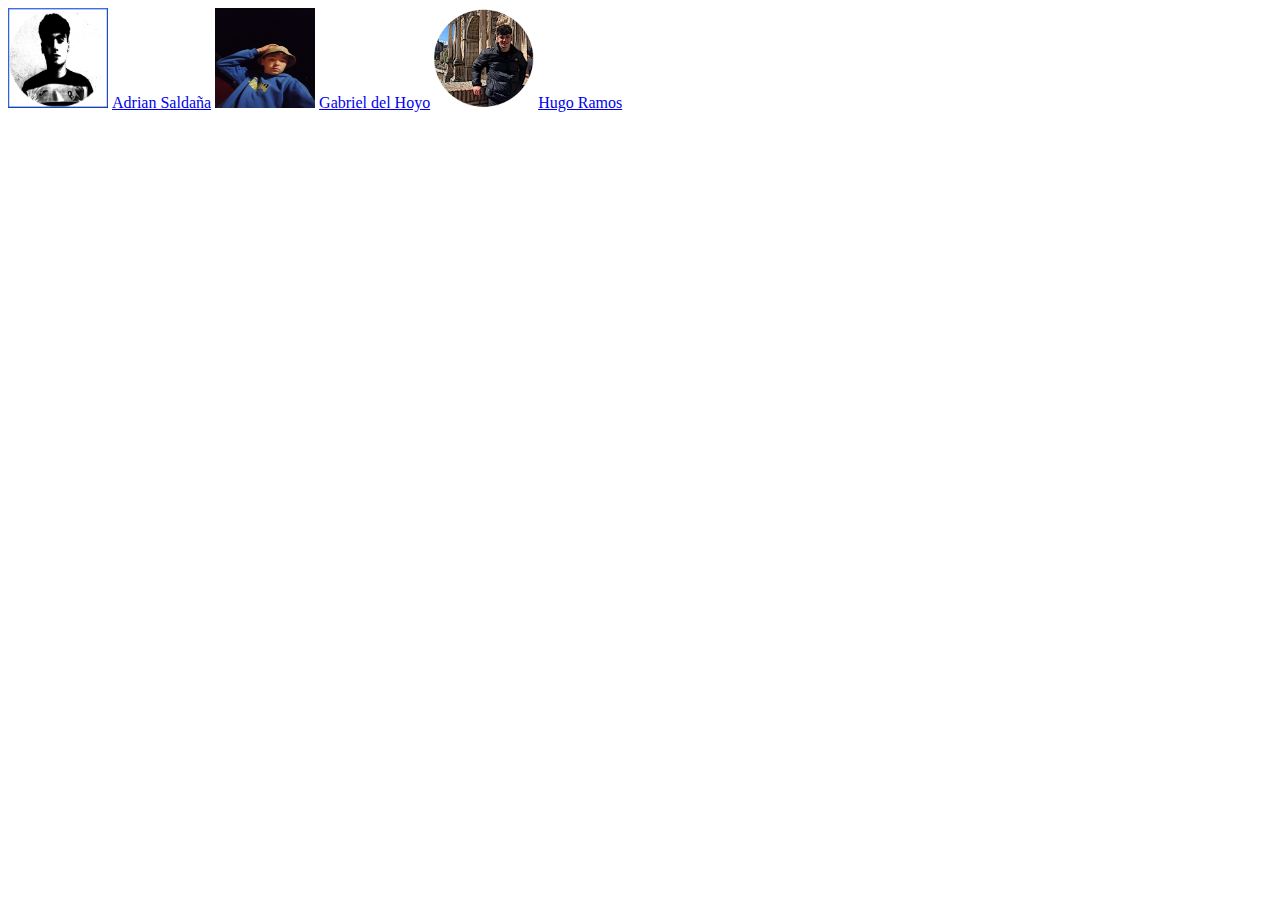
<file: About Us.html>
<!DOCTYPE html>
<html>
    <head>
        <title>About Us</title>
        <link rel="stylesheet" type="text/css" href="css/ABOUTUS.css">
        </head>
        <body>
     
          <header>
        
          </header>

          <footer>
          <div>
  <a href="pagpersAdri.html" target="_blank" ><img src=img/fotomia.jpg width="100px" height="100px"></a> 
               <a href="pagpersAdri.html" target="_blank"> Adrian Saldaña</a>
          </div> 
              <div> 
                  <a href="pagpersGabri.html" target="_blank"><img src=img/yo.jpg width="100px" height="100px"></a>
                   <a href="pagpersGabri.html" target="_blank">  Gabriel del Hoyo</a>
              </div>
<div>
    <a href="PaginaHugo.html" target="_blank"><img src=img/foto.png width="100px" height="100px"></a>
    <a href="PaginaHugo.html" target="_blank">  Hugo Ramos</a>
</div>
          </footer>


   </body>
</html>
</file>
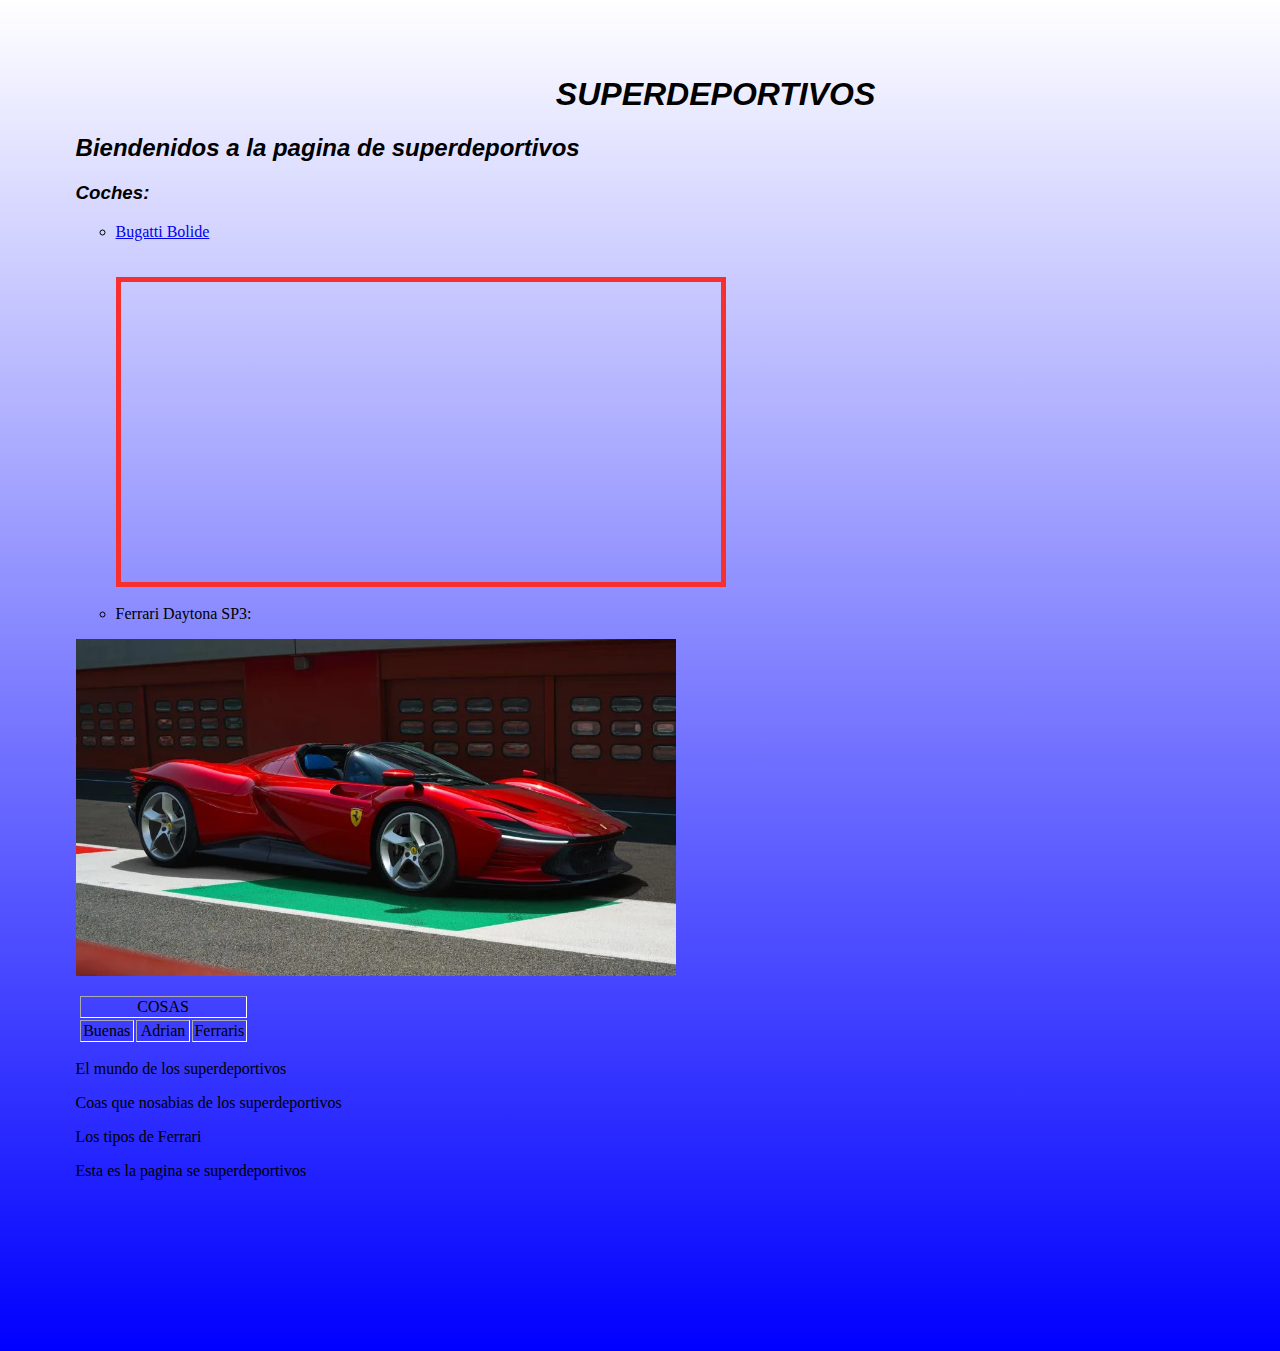
<file: Hugo_Ramos (2).html>
<html>
<head>
  <title> 411Cars </title>
  <link rel="stylesheet" type="text/css" href="css/cosashugo.css">
  <link rel="shortcut icon" href="https://www.piscinasdesmontable.es/10714-large_default/cohe-de-bateria-12v-mercedes-gt-radio-control.jpg">
</head>
<body>
    <h1>SUPERDEPORTIVOS</h1>
<h2> Biendenidos a la pagina de superdeportivos</h2>
<h3> Coches:</h3>
<ul>
   <li> <a href="https://img.remediosdigitales.com/b77ebf/bugatti-bolide-01/840_560.jpg"> Bugatti Bolide  </li> </a>
  <br><br>
<!--voy a insertar un vídeo libre de youtube-->
<iframe src="https://www.youtube.com/embed/gTBxsYlMeJ0?playlist=gTBxsYlMeJ0&loop=1" alt="Bugatti en circuito" > <title> Video del Bugatti Bolide 2024 en una pista </title> </iframe>
<br><br>
   <li>Ferrari Daytona SP3: </li>
</ul>
<img src="img/Ferrari.webp" alt="Foto Ferrari" width="600px">
  <br><br>
<table border="2px">
<tr>
 <td width=100% colspan="3"> COSAS</td> 
</tr>

<tr>
  <td width=33%>Buenas</td> 
    <td width=33%> Adrian</td> 
      <td width=33%> Ferraris</td> 
     </tr>
  
</table>
</header>
<section>
    <p> <div>El mundo de los superdeportivos</div></p>

<article>
<p>Coas que nosabias de los superdeportivos</p>
</article>

<article>
<p>Los tipos de Ferrari</p>
</article>
  </section>
  <footer>
   <p> Esta es la pagina se superdeportivos</p>
 </footer>
</body>
</html>
</file>
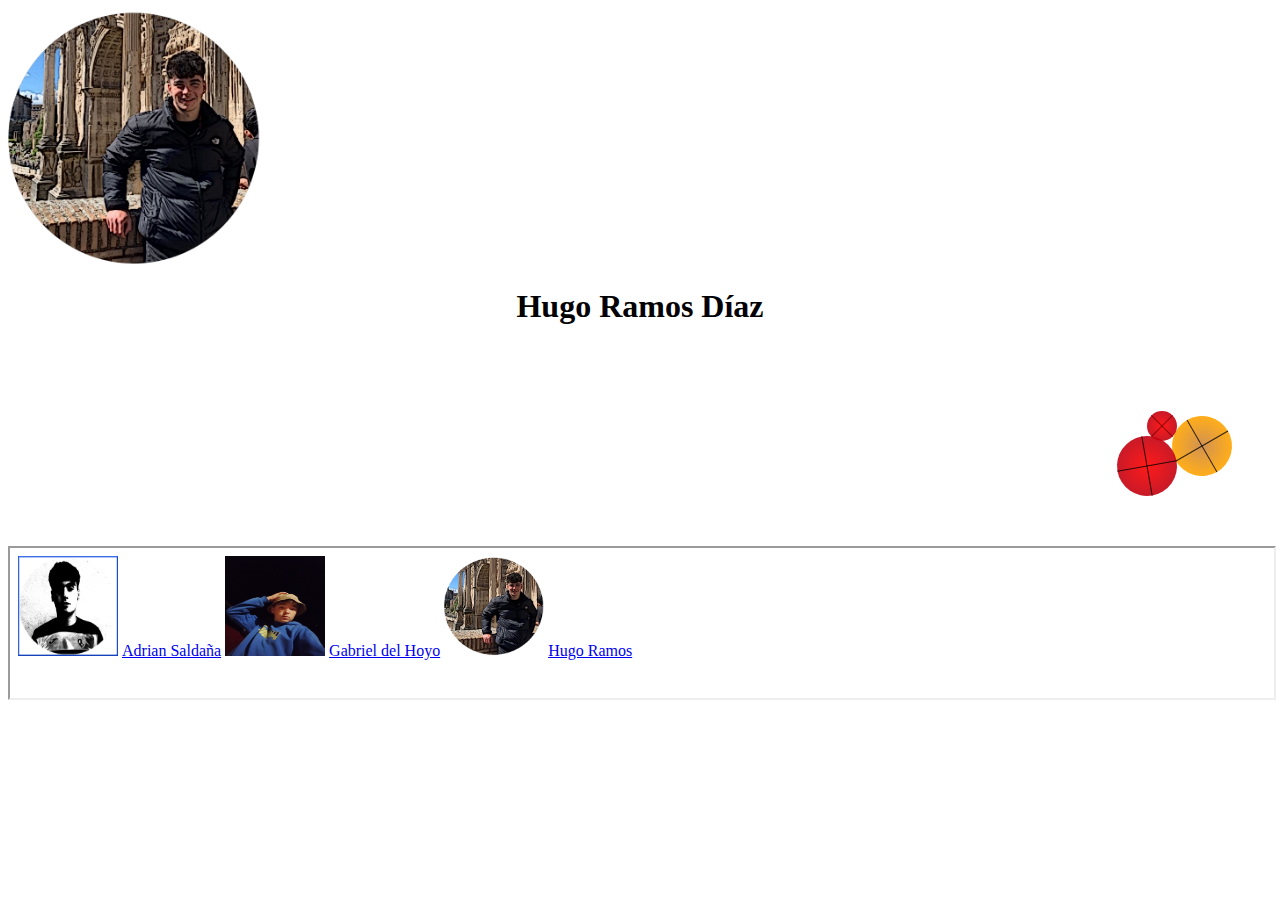
<file: PaginaHugo.html>
<html>
<head>
    <title>Mi página personal</title>
  <link rel="shortcut icon" href="https://www.google.com/url?sa=i&url=https%3A%2F%2Fwww.freepik.es%2Fvector-premium%2Fdiseno-logotipo-coche-deportivo-icono-silueta-coche-rapido_58674074.htm&psig=AOvVaw0Q7jLGqTB5DInXC3Cof9AD&ust=1700729324710000&source=images&cd=vfe&opi=89978449&ved=0CA8QjRxqFwoTCLD1xcyc14IDFQAAAAAdAAAAABAD">
  <link rel="stylesheet" type="text/css" href="css/svgdetodos.css">
  <meta name="viewport" content="width=device-width, initial-scale=1.0">
</head>
  <header>

 <img  src="img/foto.png"  width= "20%" alt=" Foto Hugo"> <h1>Hugo Ramos Díaz</h1>

      

<svg width="200" height="200" version="1.1" xmlns="http://www.w3.org/2000/svg">
    <defs>
        <radialGradient id="radialgradient1" cx="50%" cy="50%" fx="50%" fy="50%" r="50%" >
            <stop offset="0" stop-color="#ff0000" stop-opacity="0.9" />
            <stop offset="100%" stop-color="#c20010" stop-opacity="0.9" />
        </radialGradient>
        <radialGradient id="radialgradient2" cx="50%" cy="50%" fx="50%" fy="50%" r="50%" >
            <stop offset="0" stop-color="peru" stop-opacity="0.9" />
            <stop offset="100%" stop-color="orange" stop-opacity="0.9" />
        </radialGradient>
    </defs>

<g>
        <circle r="30" cx="130" cy="100" fill="url(#radialgradient2)"/>
        <line x1="100" y1="100" x2="160" y2="100" stroke-width="1" stroke="rgba(0,0,0,0.8)" />
        <line x1="130" y1="70" x2="130" y2="130" stroke-width="1" stroke="rgba(0,0,0,0.8)" />
        <animateTransform attributeType="xml" attributeName="transform" type="rotate"
                from="0 130 100" to="360 130 100" dur="4s" repeatCount="indefinite"/>
    </g>
    <g>
        <circle r="30" cx="75" cy="120" fill="url(#radialgradient1)"/>
        <line x1="45" y1="120" x2="105" y2="120" stroke-width="1" stroke="rgba(0,0,0,0.8)" />
        <line x1="75" y1="90" x2="75" y2="150" stroke-width="1" stroke="rgba(0,0,0,0.8)" />
        <animateTransform attributeType="xml" attributeName="transform" type="rotate"
                from="410 75 120" to="50 75 120" dur="4s" repeatCount="indefinite"/>
    </g>
    <g>
        <circle r="15" cx="90" cy="80" fill="url(#radialgradient1)"/>
        <line x1="75" y1="80" x2="105" y2="80" stroke-width="1" stroke="rgba(120,0,0,0.8)" />
        <line x1="90" y1="65" x2="90" y2="95" stroke-width="1" stroke="rgba(120,0,0,0.8)" />
        <animateTransform attributeType="xml" attributeName="transform" type="rotate"
                from="75 90 80" to="435 90 80" dur="4s" repeatCount="indefinite"/>
    </g>
</svg>

</header>


<body>






  <footer>
    <iframe src="About Us.html"></iframe>
     </footer>

</body>
</html>
</file>
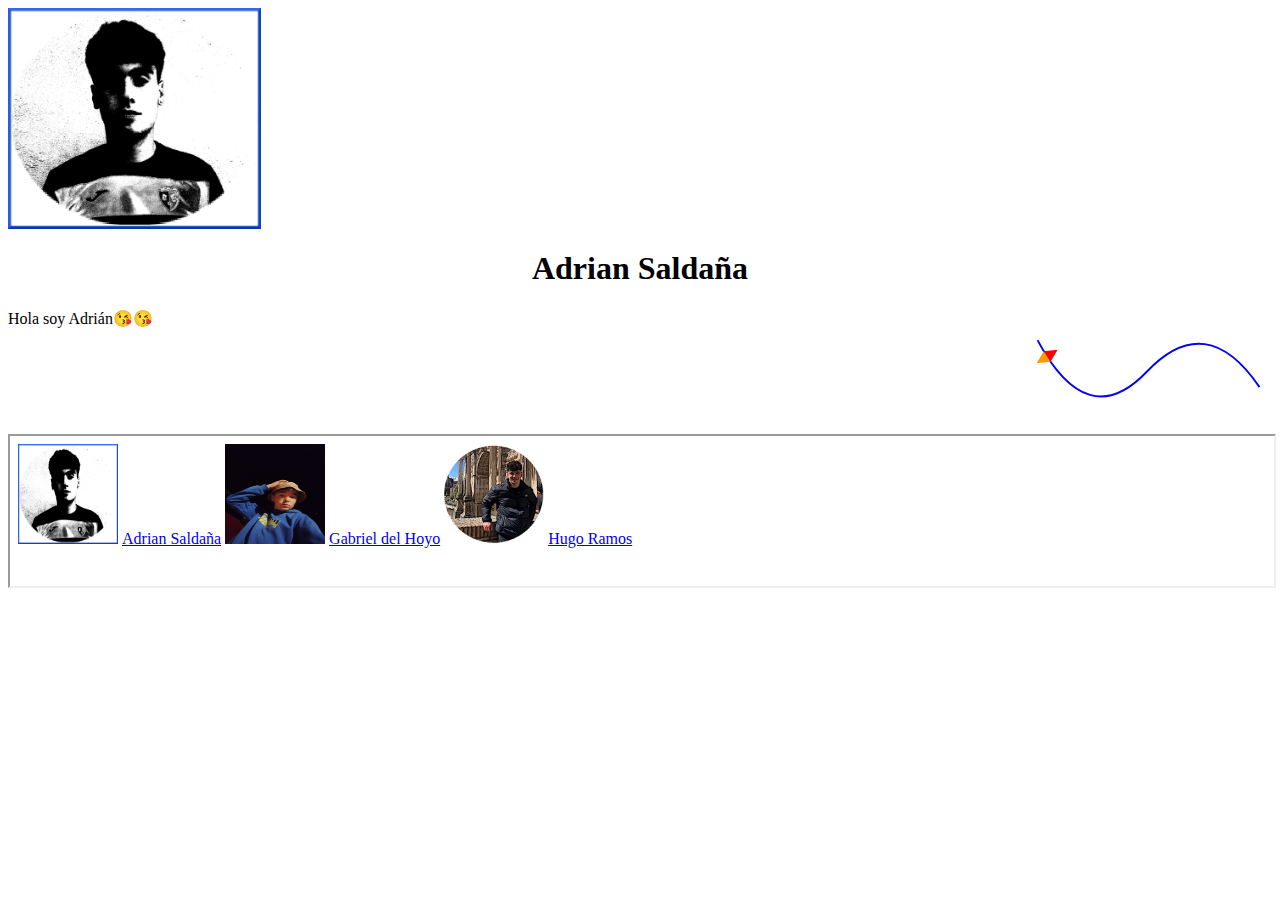
<file: pagpersAdri.html>
<html>
<head>

<title>Adrian Saldaña</title>
<link rel="stylesheet" type="text/css" href="css/svgdetodos.css">
 <meta name="viewport" content="width=device-width, initial-scale=1.0">
 </head>
 <body>
    <header>
 <img  src="img/fotomia.jpg" type="img/jpg" alt="foto de Adrián" width= "20%"> <h1> Adrian Saldaña</h1>
<svg width="250" height="125" viewBox="0 0 400 200">
<path id="bezier1" d="m25,50 q80,150 175,50 t180,25" style="stroke:blue; stroke-width:3; fill:none;"></path>
<polygon points="0,0 -10,0 0,-20 10,0" style="fill: #ff0000;">
<animateMotion begin="0s" dur="10s" rotate="auto" repeatCount="indefinite">
<mpath xlink:href="#bezier1"></mpath>
</animateMotion>
</polygon> 
<polygon points="0,0 -10,0 0,-20 10,0" style="fill: #ff9900;">
<animateMotion begin="0s" dur="10s" rotate="auto-reverse" repeatCount="indefinite">
<mpath xlink:href="#bezier1"></mpath>
</animateMotion>
</polygon> 
</svg>
</header>
<p>Hola soy Adrián😘😘</p>
<br><br><br>
<footer>
    <iframe src="About Us.html"></iframe>
</footer>
</body>
</html>
</file>
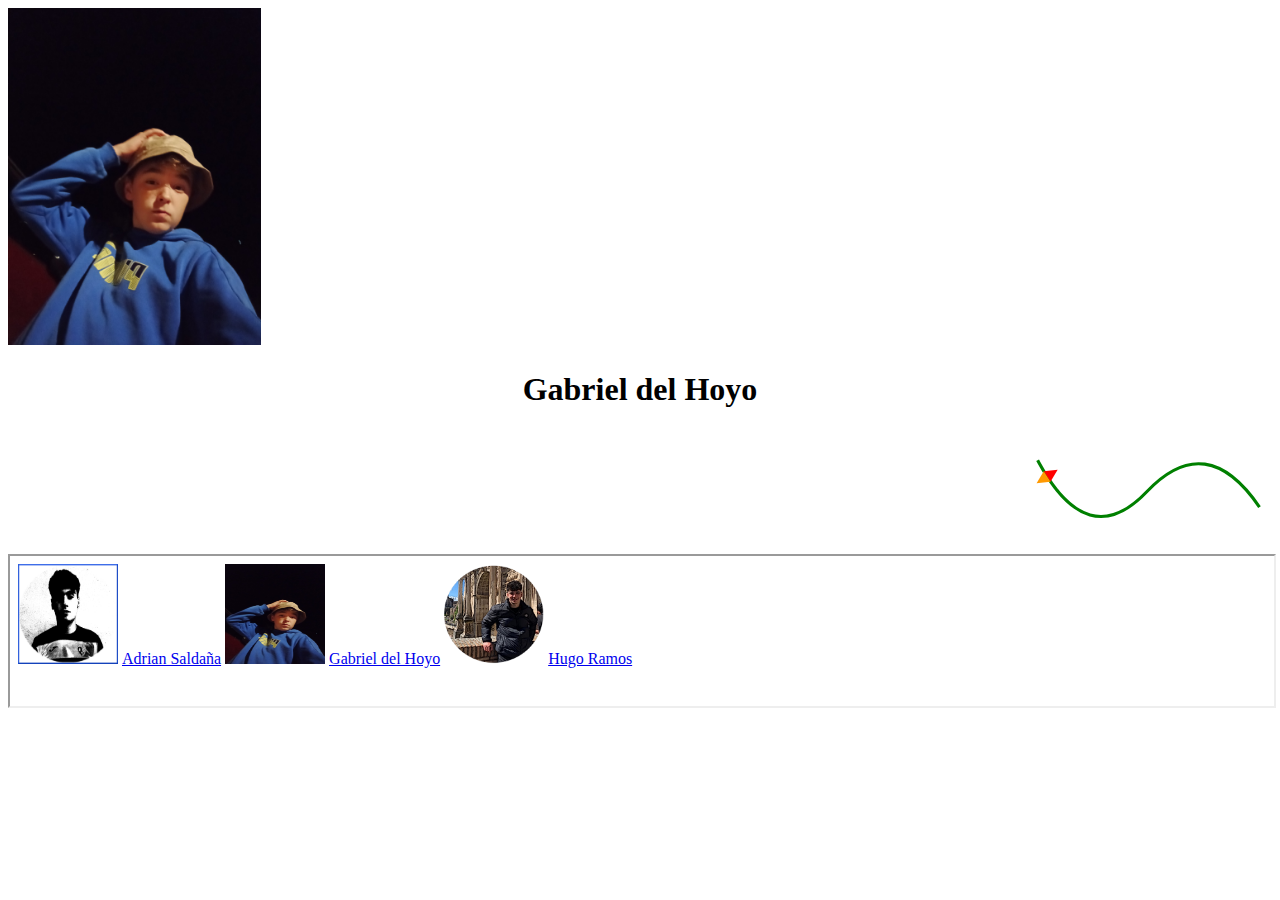
<file: pagpersGabri.html>
<!DOCTYPE html>
<html>
  <head>
    <title>GAbriel del Hoyo</title>
    <link rel="stylesheet" type="text/css" href="css/svgdetodos.css">
    <meta name="viewport" content="width=device-width, initial-scale=1.0">

  </head>
    <body>
      <header>
        <img src="img/yo.jpg" type="img/jpg" alt="foto de gabriel"><h1>Gabriel del Hoyo</h1>
        <svg width="250" height="125" viewBox="0 0 400 200">
<path id="bezier1" d="m25,50 q80,150 175,50 t180,25" style="stroke:green; stroke-width:5; fill:none;"></path>
<polygon points="0,0 -10,0 0,-20 10,0" style="fill: #ff0000;">
<animateMotion begin="0s" dur="10s" rotate="auto" repeatCount="indefinite">
<mpath xlink:href="#bezier1"></mpath>
</animateMotion>
</polygon> 
<polygon points="0,0 -10,0 0,-20 10,0" style="fill: #ff9900;">
<animateMotion begin="0s" dur="10s" rotate="auto-reverse" repeatCount="indefinite">
<mpath xlink:href="#bezier1"></mpath>
</animateMotion>
</polygon> 
</svg>
      </header>
      <footer>
        <iframe src="About Us.html"></iframe>
      </footer>
    </body>
  
</html>
</file>
<file: css/ABOUTUS.css>
div{
  
display: inline;
width:"100%";
  height: "50px" ;
}
 footer{
   width:"100%";
}
a{
  display: inline-block;

}
</file>
<file: css/cosashugo.css>
body{

    margin-left: 2cm;
    margin-right: 2cm;
    margin-top: 2cm;
    margin-bottom: 2cm;
    background-image: linear-gradient(white, blue);
background-repeat: no-repeat;
height: 1200px;
background-size: cover;
width: 100%;
}
ul{
list-style-type: circle;
}

h2{
font-family: 'Lucida Sans', 'Lucida Sans Regular', 'Lucida Grande', 'Lucida Sans Unicode', Geneva, Verdana, sans-serif;
font-style: oblique;
}
h3{
font-family: 'Lucida Sans', 'Lucida Sans Regular', 'Lucida Grande', 'Lucida Sans Unicode', Geneva, Verdana, sans-serif;
font-style: italic;
}

h1{

font-family: 'Lucida Sans', 'Lucida Sans Regular', 'Lucida Grande', 'Lucida Sans Unicode', Geneva, Verdana, sans-serif;
font-style: oblique;
text-align: center;

}
table{
    text-align: center;
    padding-left: 2px;
    padding-right: 2px;
    border: 1cm;
    border-color: white;
    
    
}

iframe{
width: 600px;
height: 300px ;
border: 5px solid #f72f2f ;

    }
</file>
<file: css/svgdetodos.css>
boby{

display: flex;
    margin-left: 2cm;
    margin-right: 2cm;
    margin-top: 2cm;
    margin-bottom: 2cm;
}
img{
    width: 20%;
}

    h1{
text-align: center;
    }

iframe{
    width: 100%;
}
svg{
    float: right;

}
</file>
